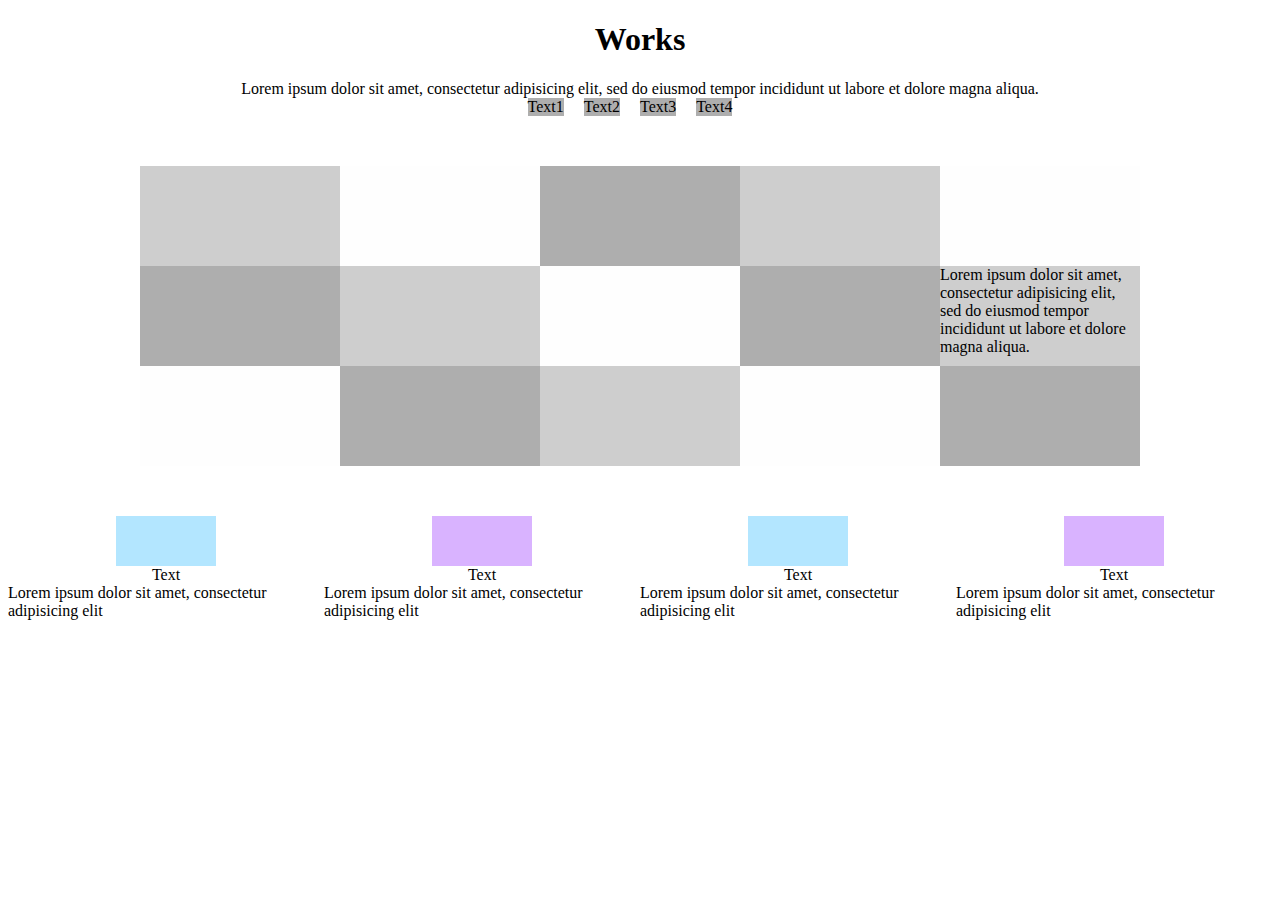
<file: index.html>
<!DOCTYPE html>
<html>
<head>
  <title></title>
</head>
<style type="text/css">
  .qw{
    display: flex;
    justify-content:center ;

  }
  div .q{
    width: 200px;
    height: 100px;
    

  }
  
  .qm{
    
    justify-content: center;
  }
  .q1{
    background: #cecece;

  }
  .q2{
    background: #fefefe;

  }
  .q3{
    background: #aeaeae;

  }
  .q4{
    background: #cecece;

  }
  .q5{
    background: #fefefe;

  }
  .q6{
    background: #aeaeae;

  }
  .q7{
    background: #cecece;

  }
  .q8{
    background: #fefefe;

  }
  .q9{
    background: #aeaeae;

  }
  .q10{
    background: #cecece;

  }
  .q11{
    background: #fefefe;
  }
  .q12{
    background: #aeaeae;

  }
  .q13{
    background: #cecece;

  }
  .q14{
    background: #fefefe;

  }
  .q15{
    background: #aeaeae;
  }
  .sd{
    
  }
  h1{
    display: flex;
    justify-content: center;
  }
  p{
    display: flex;
    margin: auto;
    justify-content: center;
  }
  .menu{
    display: flex;
    justify-content: center;
    
  }
  .ma{
    margin-right: 20px;
    background: #aeaeae;
    margin-bottom: 50px; 
  }
  .ar{
  display: flex;
  justify-content: space-around;
  margin: 50px 0 0 0; 
}
.foto1{
  margin: auto;
  width: 100px;
  height: 50px;
  background: #b3e6ff;

}
.foto2{
  margin: auto;
  width: 100px;
  height: 50px;
  background: #d9b3ff;
}.foto3{
  margin: auto;
  width: 100px;
  height: 50px;
  background: #b3e6ff;
}.foto4{
  margin: auto;
  width: 100px;
  height: 50px;
  background: #d9b3ff;
}

</style>
<body>
  <div class="sd">
  <h1>Works</h1>
  <p>Lorem ipsum dolor sit amet, consectetur adipisicing elit, sed do eiusmod
  tempor incididunt ut labore et dolore magna aliqua. </p>
</div>
<div class="menu">
  <div class="ma">Text1</div>
  <div class="ma">Text2</div>
  <div class="ma">Text3</div>
  <div class="ma">Text4</div>
</div>
<div class="qm">
  <div class="qw">
    <div class="q1 q"></div>
  <div class="q2 q" ></div>
  <div class="q3 q"></div>
  <div class="q4 q"></div>
  <div class="q5 q"></div>
  </div>
  <div class="qw">
  <div class="q6 q"></div>
  <div class="q7 q"></div>
  <div class="q8 q"></div>
  <div class="q9 q"></div>
  <div class="q10 q"> <p>Lorem ipsum dolor sit amet, consectetur adipisicing elit, sed do eiusmod
  tempor incididunt ut labore et dolore magna aliqua. </p></div>
    
  </div>
  
  <div class="qw">
    <div class="q11 q"></div>
  <div class="q12 q"></div>
  <div class="q13 q"></div>
  <div class="q14 q"></div>
  <div class="q15 q"></div>
    
  </div>
  

</div>
<div class="ar">
          <div class="St">
            <div class="foto1"></div>
            <p class=" St">Text</p>
            <p class="St ">Lorem ipsum dolor sit amet, consectetur adipisicing elit</p>
          </div>
          <div class="St">
             <div class="foto2"></div>
            <p class=" St">Text</p>
            <p class="St ">Lorem ipsum dolor sit amet, consectetur adipisicing elit<l</p>
          </div>      
          
          <div class="St">
             <div class="foto3"></div>
            <p class=" St">Text</p>
            <p class="St ">Lorem ipsum dolor sit amet, consectetur adipisicing elit<l</p>
          </div>
          <div class="St">
            <div class="foto4"></div>
            <p class=" St">Text</p>
            <p class="St ">Lorem ipsum dolor sit amet, consectetur adipisicing elit<l></p>
          </div>
            
    
        </div>

</body>
</html>
</file>
